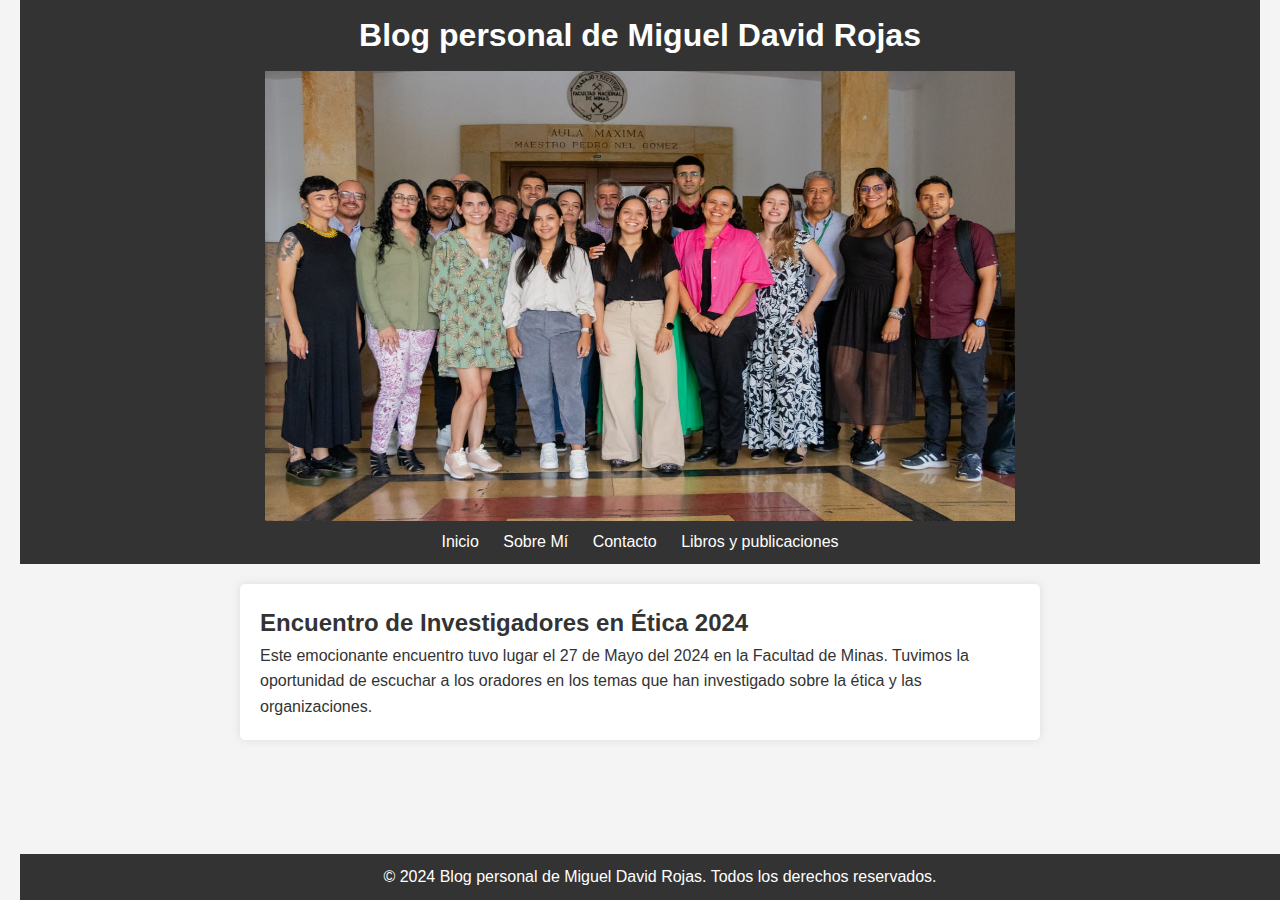
<file: index.html>
<!DOCTYPE html>
<html lang="es">
<head>
    <meta charset="UTF-8">
    <meta name="viewport" content="width=device-width, initial-scale=1.0">
    <title>Blog de Miguel David Rojas</title>
    <link rel="stylesheet" href="styles.css">
</head>
<body>
    <header>
        <h1>Blog personal de Miguel David Rojas</h1>
        <img src="eie2024.jpg" width="750" height="450"></img>
        <nav>
            <ul>
                <li><a href="index.html">Inicio</a></li>
                <li><a href="about.html">Sobre Mí</a></li>
                <li><a href="contact.html">Contacto</a></li>
                <li><a href="libros.html">Libros y publicaciones</a></li>
            </ul>
        </nav>
    </header>

    <main>
        <section class="post">
            <h2>Encuentro de Investigadores en Ética 2024</h2>
            <p>Este emocionante encuentro tuvo lugar el 27 de Mayo del 2024 en la Facultad de Minas. Tuvimos la oportunidad de escuchar a los oradores en los temas que han investigado sobre la ética y las organizaciones.</p>
        </section>
    </main>

    <footer>
        <p>&copy; 2024 Blog personal de Miguel David Rojas. Todos los derechos reservados.</p>
    </footer>
</body>
</html>
</file>
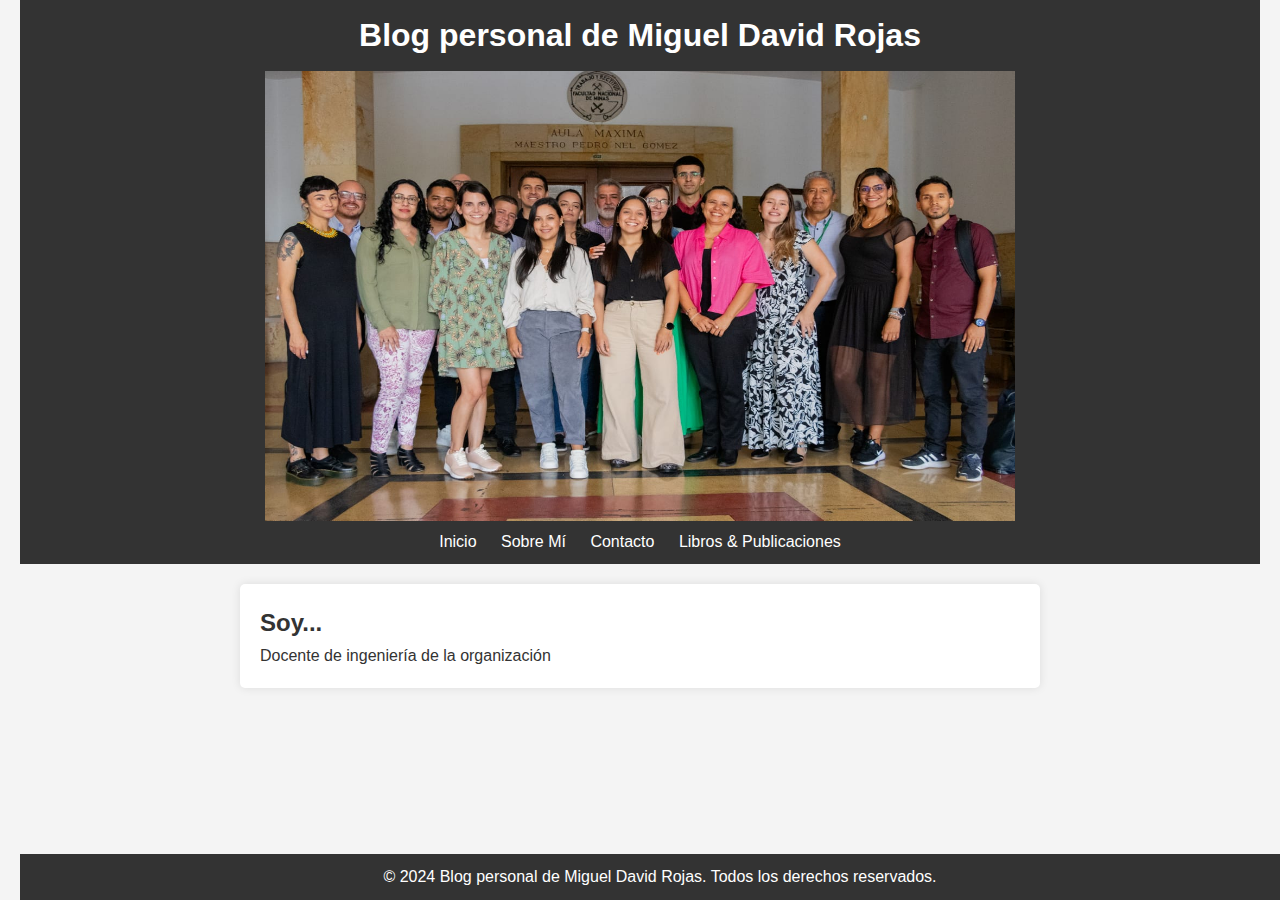
<file: about.html>
<!DOCTYPE html>
<html lang="es">
<head>
    <meta charset="UTF-8">
    <meta name="viewport" content="width=device-width, initial-scale=1.0">
    <title>Sobre mi</title>
    <link rel="stylesheet" href="styles.css">
</head>
<body>
    <header>
        <h1>Blog personal de Miguel David Rojas</h1>
        <img src="eie2024.jpg" width="750" height="450"></img>
        <nav>
            <ul>
                <li><a href="index.html">Inicio</a></li>
                <li><a href="about.html">Sobre Mí</a></li>
                <li><a href="contact.html">Contacto</a></li>
                <li><a href="libros.html">Libros & Publicaciones </a></li>
            </ul>
        </nav>
    </header>

    <main>
        <section class="post">
            <h2>Soy...</h2>
            <p>Docente de ingeniería de la organización</p>
        </section>
    </main>

    <footer>
        <p>&copy; 2024 Blog personal de Miguel David Rojas. Todos los derechos reservados.</p>
    </footer>
</body>
</html>
</file>
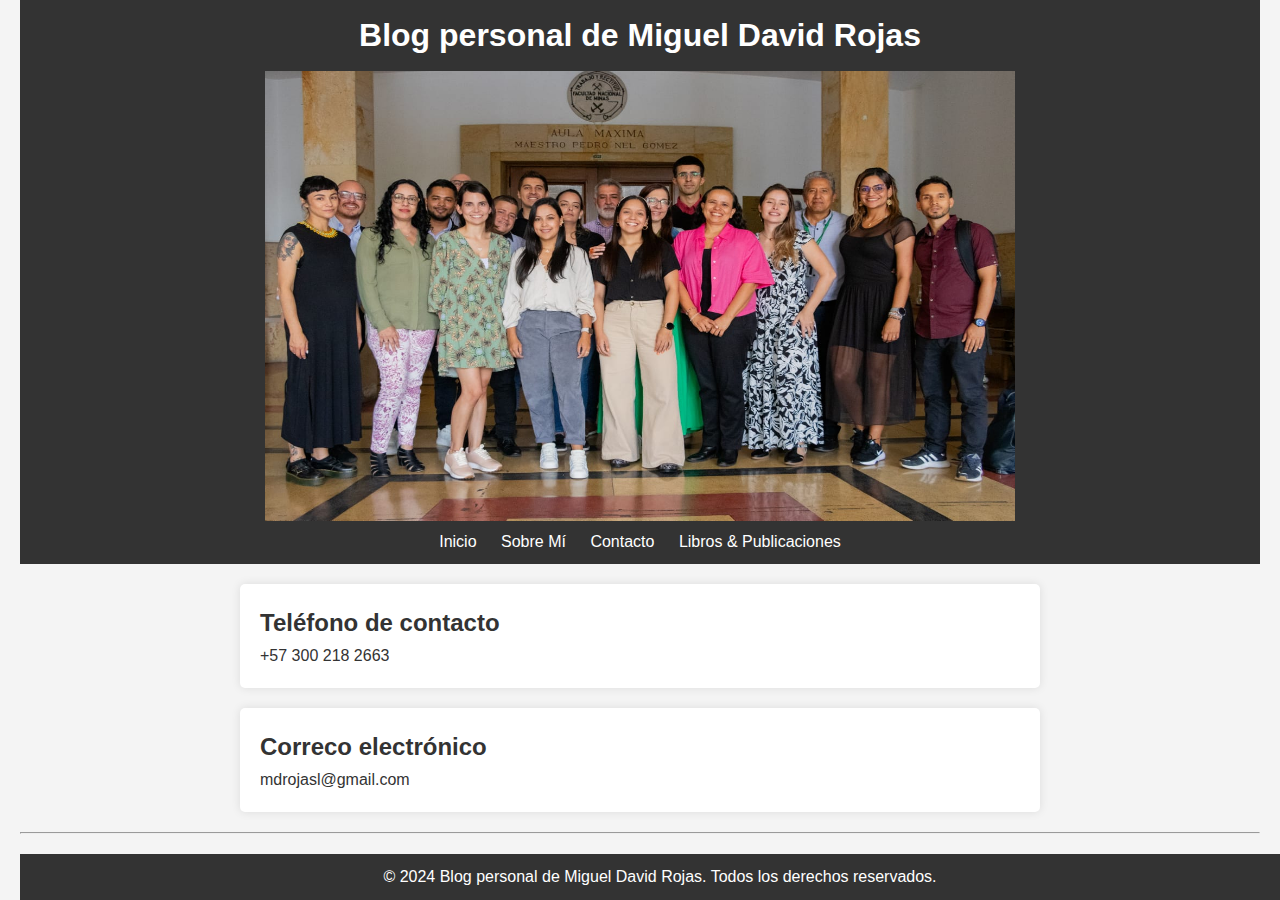
<file: contact.html>
<!DOCTYPE html>
<html lang="es">
<head>
    <meta charset="UTF-8">
    <meta name="viewport" content="width=device-width, initial-scale=1.0">
    <title>Contacto</title>
    <link rel="stylesheet" href="styles.css">
</head>
<body>
    <header>
        <h1>Blog personal de Miguel David Rojas</h1>
        <img src="eie2024.jpg" width="750" height="450"></img>
        <nav>
            <ul>
                <li><a href="index.html">Inicio</a></li>
                <li><a href="about.html">Sobre Mí</a></li>
                <li><a href="contact.html">Contacto</a></li>
                <li><a href="libros.html">Libros & Publicaciones</a></li>
            </ul>
        </nav>
    </header>

    <main>
        <section class="post">
            <h2>Teléfono de contacto</h2>
            <p>+57 300 218 2663</p>
        </section>

        <section class="post">
            <h2>Correco electrónico</h2>
            <p>mdrojasl@gmail.com</p>
        </section>
    </main>
    <hr>
    <footer>
        <p>&copy; 2024 Blog personal de Miguel David Rojas. Todos los derechos reservados.</p>
    </footer>
</body>
</html>
</file>
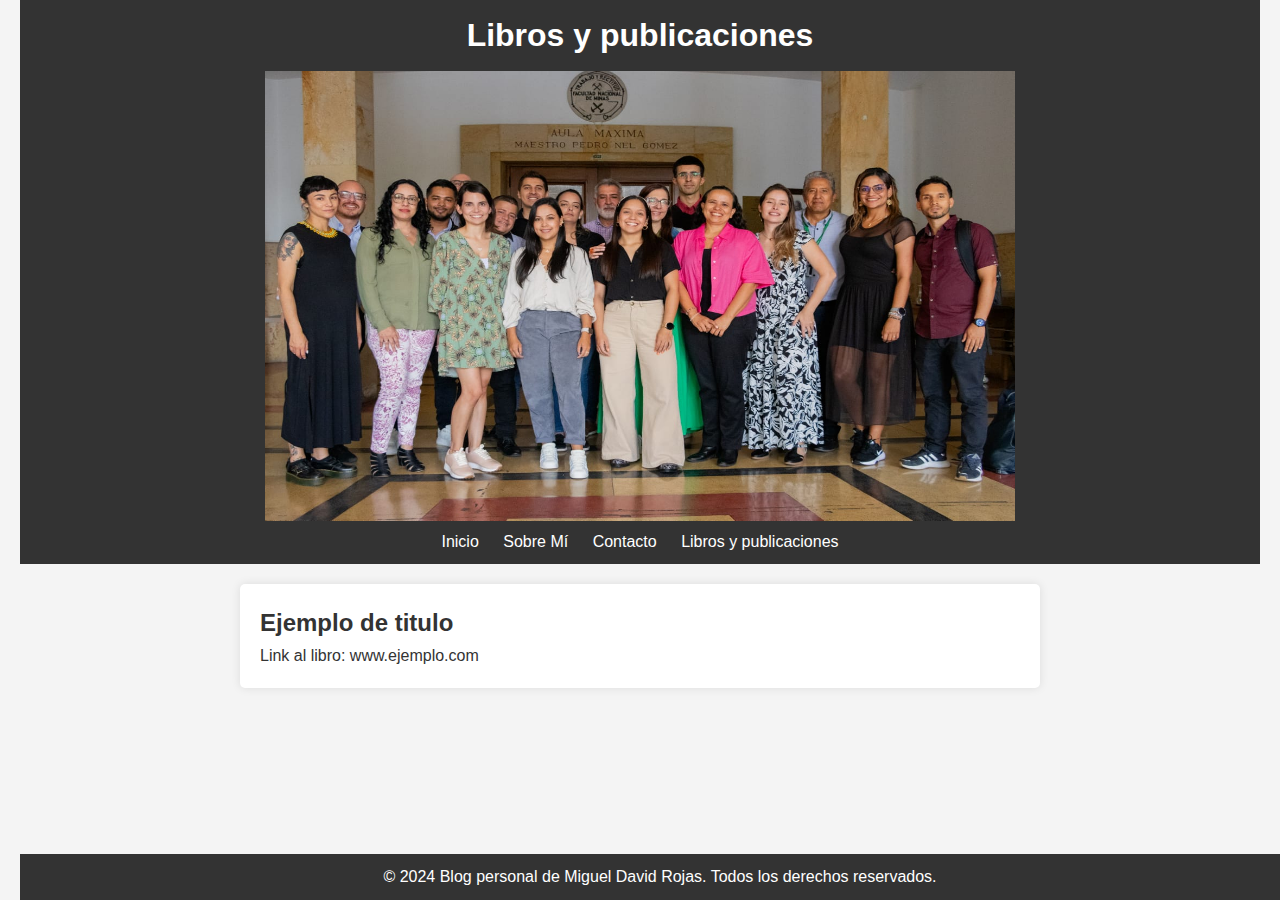
<file: libros.html>
<!DOCTYPE html>
<html lang="es">
<head>
    <meta charset="UTF-8">
    <meta name="viewport" content="width=device-width, initial-scale=1.0">
    <title>Libros & Publicaciones</title>
    <link rel="stylesheet" href="styles.css">
</head>
<body>
    <header>
        <h1>Libros y publicaciones</h1>
        <img src="eie2024.jpg" width="750" height="450"></img>
        <nav>
            <ul>
                <li><a href="index.html">Inicio</a></li>
                <li><a href="about.html">Sobre Mí</a></li>
                <li><a href="contact.html">Contacto</a></li>
                <li><a href="libros.html">Libros y publicaciones</a></li>
            </ul>
        </nav>
    </header>

    <main>
        <section class="post">
            <h2>Ejemplo de titulo</h2>
            <p>Link al libro: www.ejemplo.com</p>
        </section>
    </main>

    <footer>
        <p>&copy; 2024 Blog personal de Miguel David Rojas. Todos los derechos reservados.</p>
    </footer>
</body>
</html>
</file>
<file: styles.css>
/* Reset básico para márgenes y rellenos */
body, h1, h2, p, ul {
    margin: 0;
    padding: 0;
}

/* Estilo general del cuerpo */
body {
    font-family: Arial, sans-serif;
    line-height: 1.6;
    background-color: #f4f4f4;
    color: #333;
    padding: 0 20px;
}

/* Estilo del encabezado */
header {
    background: #333;
    color: #fff;
    padding: 10px 0;
    text-align: center;
}

header h1 {
    margin-bottom: 10px;
}

nav ul {
    list-style: none;
}

nav ul li {
    display: inline;
    margin: 0 10px;
}

nav ul li a {
    color: #fff;
    text-decoration: none;
}

nav ul li a:hover {
    text-decoration: underline;
}

/* Estilo de las publicaciones del blog */
main {
    max-width: 800px;
    margin: 20px auto;
}

.post {
    background: #fff;
    padding: 20px;
    margin-bottom: 20px;
    border-radius: 5px;
    box-shadow: 0 0 10px rgba(0, 0, 0, 0.1);
}

/* Estilo del pie de página */
footer {
    background: #333;
    color: #fff;
    text-align: center;
    padding: 10px 0;
    position: fixed;
    bottom: 0;
    width: 100%;
}
</file>
